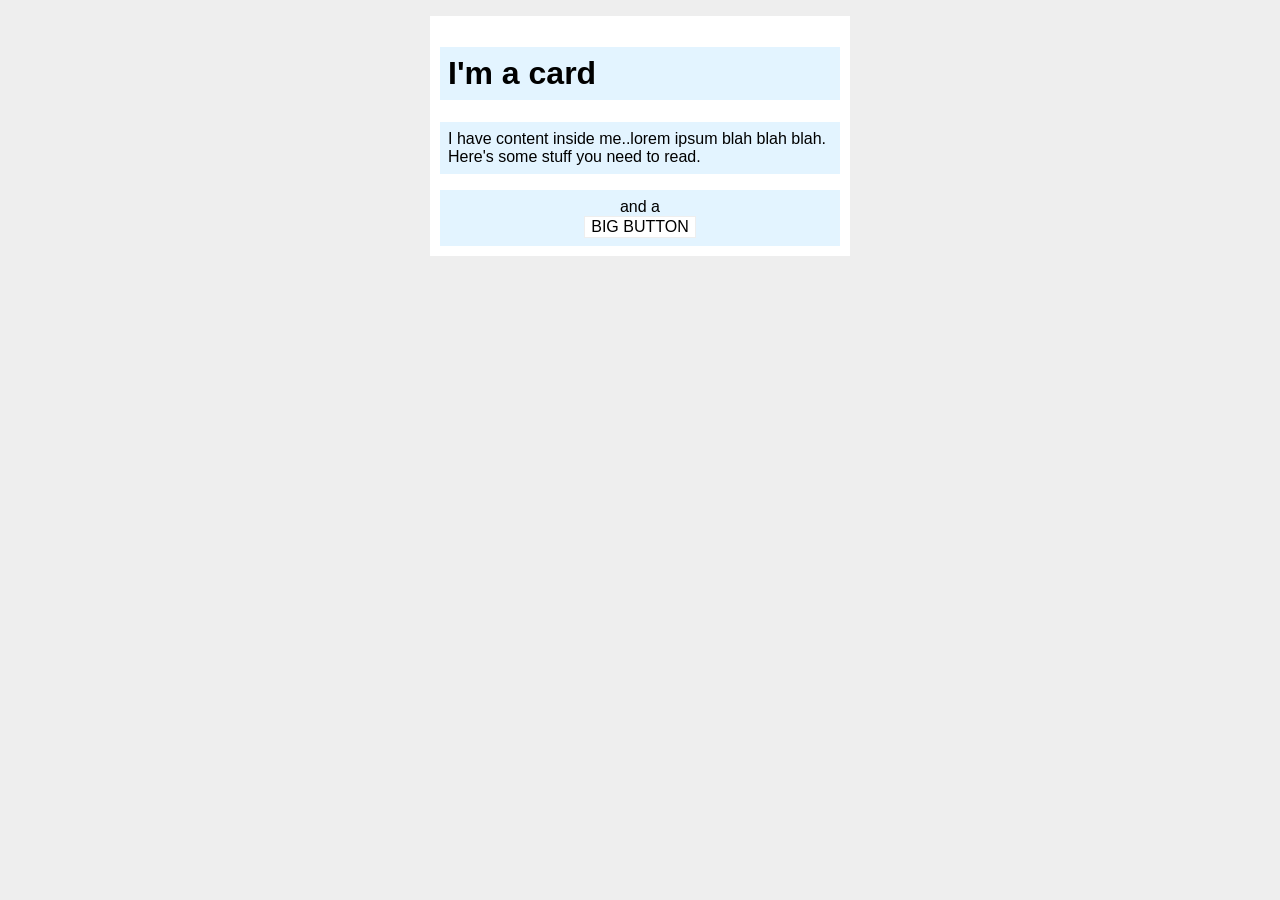
<file: foundations/block-and-inline/02-margin-and-padding-2/index.html>
<!DOCTYPE html>
<html lang="en">
  <head>
    <meta charset="UTF-8">
    <meta http-equiv="X-UA-Compatible" content="IE=edge">
    <meta name="viewport" content="width=device-width, initial-scale=1.0">
    <title>Margin and Padding exercise 2</title>
    <link rel="stylesheet" href="style.css">
  </head>
  <body>
    <div class="card">
      <h1 class="title">I'm a card</h1>
      <div class="content">I have content inside me..lorem ipsum blah blah blah. Here's some stuff you need to read.</div>
      <div class="button-container">and a<button>BIG BUTTON</button></div>
    </div>
  </body>
</html>
</file>
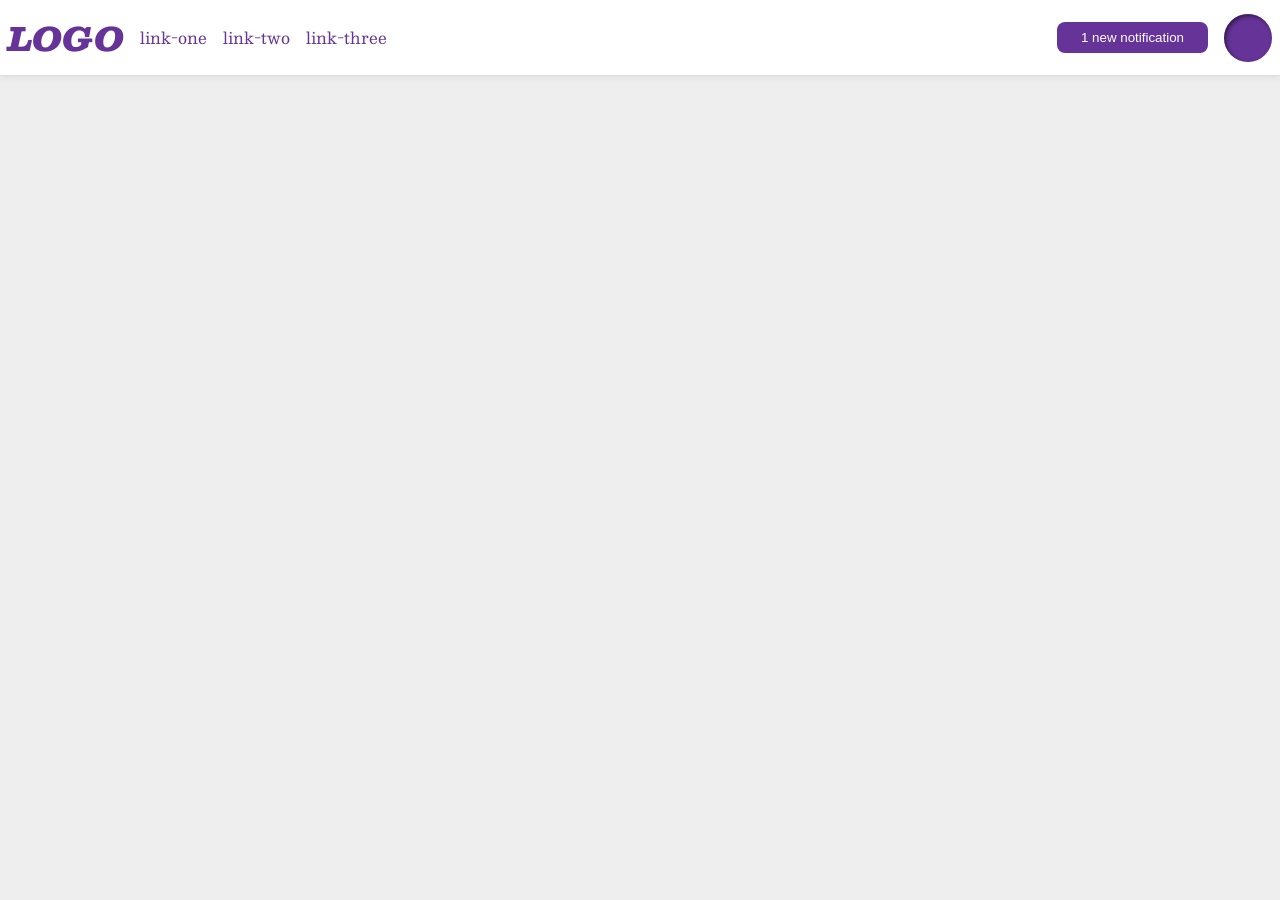
<file: foundations/flex/03-flex-header-2/index.html>
<!DOCTYPE html>
<html lang="en">
  <head>
    <meta charset="UTF-8">
    <meta http-equiv="X-UA-Compatible" content="IE=edge">
    <meta name="viewport" content="width=device-width, initial-scale=1.0">
    <title>Flex Header 2</title>
    <link rel="stylesheet" href="style.css">
  </head>
  <body>
    <div class="header">
      <div class="left-header">
        <div class="logo">
          LOGO
        </div>
        <ul class="links">
          <li><a href="https://google.com">link-one</a></li>
          <li><a href="https://google.com">link-two</a></li>
          <li><a href="https://google.com">link-three</a></li>
        </ul>
      </div>
      <div class="right-header">
        <button class="notifications">
          1 new notification
        </button>
        <div class="profile-image"></div>
      </div>
    </div>
  </body>
</html>
</file>
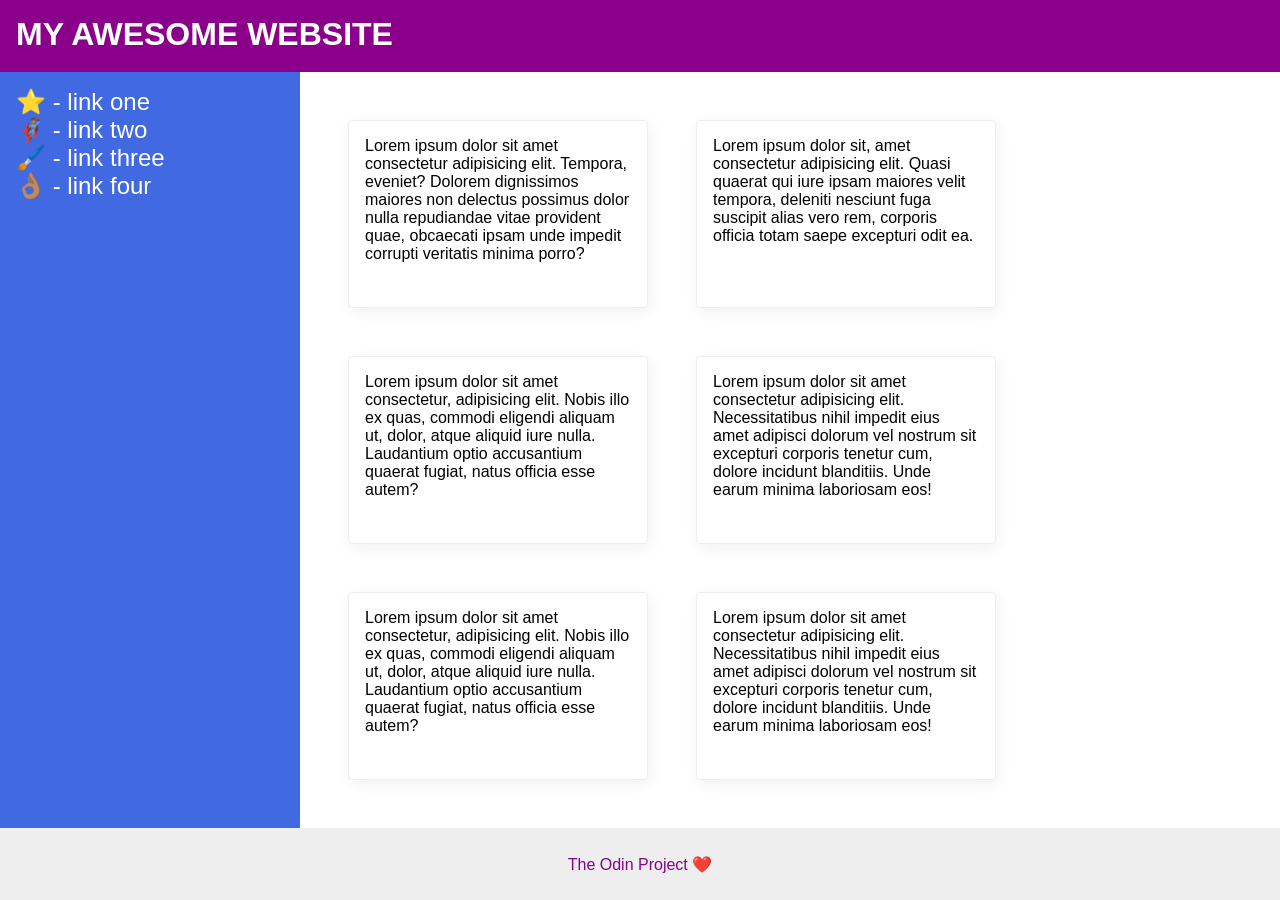
<file: foundations/flex/07-flex-layout-2/index.html>
<!DOCTYPE html>
<html lang="en">
  <head>
    <meta charset="UTF-8">
    <meta http-equiv="X-UA-Compatible" content="IE=edge">
    <meta name="viewport" content="width=device-width, initial-scale=1.0">
    <title>The Holy Grail</title>
    <link rel="stylesheet" href="style.css">
  </head>
  <body>
    <div class="header">
      MY AWESOME WEBSITE
    </div>
    <div class="main">
        <div class="sidebar">
          <ul>
            <li><a href="#">⭐ - link one</a></li>
            <li><a href="#">🦸🏽‍♂️ - link two</a></li>
            <li><a href="#">🖌️ - link three</a></li>
            <li><a href="#">👌🏽 - link four</a></li>
          </ul>
        </div>
        <div class="content-cards">
            <div class="card">Lorem ipsum dolor sit amet consectetur adipisicing elit. Tempora, eveniet? Dolorem dignissimos maiores non delectus possimus dolor nulla repudiandae vitae provident quae, obcaecati ipsam unde impedit corrupti veritatis minima porro?</div>
            <div class="card">Lorem ipsum dolor sit, amet consectetur adipisicing elit. Quasi quaerat qui iure ipsam maiores velit tempora, deleniti nesciunt fuga suscipit alias vero rem, corporis officia totam saepe excepturi odit ea.</div>
            <div class="card">Lorem ipsum dolor sit amet consectetur, adipisicing elit. Nobis illo ex quas, commodi eligendi aliquam ut, dolor, atque aliquid iure nulla. Laudantium optio accusantium quaerat fugiat, natus officia esse autem?</div>
            <div class="card">Lorem ipsum dolor sit amet consectetur adipisicing elit. Necessitatibus nihil impedit eius amet adipisci dolorum vel nostrum sit excepturi corporis tenetur cum, dolore incidunt blanditiis. Unde earum minima laboriosam eos!</div>
            <div class="card">Lorem ipsum dolor sit amet consectetur, adipisicing elit. Nobis illo ex quas, commodi eligendi aliquam ut, dolor, atque aliquid iure nulla. Laudantium optio accusantium quaerat fugiat, natus officia esse autem?</div>
            <div class="card">Lorem ipsum dolor sit amet consectetur adipisicing elit. Necessitatibus nihil impedit eius amet adipisci dolorum vel nostrum sit excepturi corporis tenetur cum, dolore incidunt blanditiis. Unde earum minima laboriosam eos!</div>
      </div>
      </div>  
    <div class="footer">
      The Odin Project ❤️
    </div>
  </body>
</html>
</file>
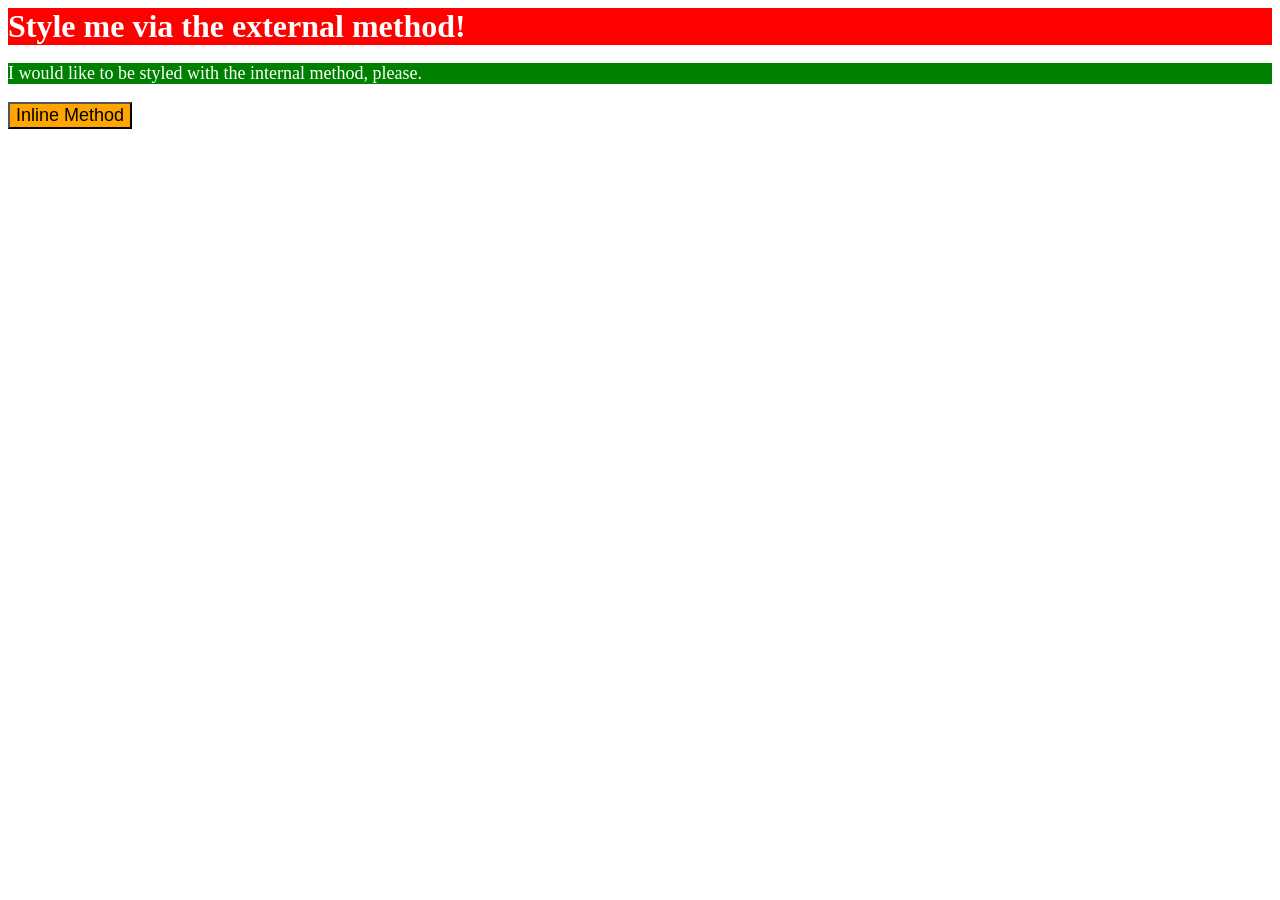
<file: foundations/intro-to-css/01-css-methods/index.html>
<!DOCTYPE html>
<html lang="en">
  <head>
    <meta charset="UTF-8">
    <meta http-equiv="X-UA-Compatible" content="IE=edge">
    <meta name="viewport" content="width=device-width, initial-scale=1.0">
    <link rel="stylesheet" href="style.css">
    <title>Methods for Adding CSS</title>
    <style>
      p {
        background-color: green;
        color: white;
        font-size: 18px;
      }
    </style>
  </head>
  <body>
    <div>Style me via the external method!</div>
    <p>I would like to be styled with the internal method, please.</p>
    <button style="background-color: orange; font-size: 18px;">Inline Method</button>
  </body>
</html>
</file>
<file: foundations/block-and-inline/02-margin-and-padding-2/style.css>
body {
  background: #eee;
  font-family: sans-serif;
}

.card {
  width: 400px;
  background: #fff;
  margin: 16px auto;
  padding: 10px;
}

.title {
  background: #e3f4ff;
  padding: 8px;
}

.content {
  background: #e3f4ff;
  font-size: 16px;
  /* width: 400px; */
  margin: 16px auto;
   padding: 8px;
}

.button-container {
  text-align: center;
  background: #e3f4ff;
   padding: 8px;
}

button {
  background: white;
  border: 1px solid #eee;
  font-size: 16px;
  display: block;
  margin: 0 auto;
}
</file>
<file: foundations/flex/03-flex-header-2/style.css>
/* this is some magical font-importing.  
you'll learn about it later. */
@import url('https://fonts.googleapis.com/css2?family=Besley:ital,wght@0,400;1,900&display=swap');

body {
  margin: 0;
  background: #eee;
  font-family: Besley, serif;
}

.header {
  background: white;
  border-bottom: 1px solid #ddd;
  box-shadow: 0 0 8px rgba(0,0,0,.1);

  display: flex;
  justify-content: space-between;
  padding: 8px;
}

.right-header, 
.left-header,
.links {
  display: flex;
  align-items: center;
  gap: 16px;  
}

.profile-image {
  background: rebeccapurple;
  box-shadow: inset 2px 2px 4px rgba(0,0,0,.5);
  border-radius: 50%;
  width: 48px;
  height: 48px;
}

.logo {
  color: rebeccapurple;
  font-size: 32px;
  font-weight: 900;
  font-style: italic;
}

button {
  border: none;
  border-radius: 8px;
  background: rebeccapurple;
  color: white;
  padding: 8px 24px;
}

a {
  /* this removes the line under our links */
  text-decoration: none;
  color: rebeccapurple;
}

ul {
  list-style-type: none;

  padding: 0;
}
</file>
<file: foundations/flex/07-flex-layout-2/style.css>
* {
  box-sizing: border-box;
  margin: 0;
  padding: 0;
}

li {
  list-style: none;
}

a {
  list-style: none;
  color: white; 
  font-size: 24px;
}

a {
  text-decoration: none;
}

body {
  font-family: -apple-system, BlinkMacSystemFont, 'Segoe UI', Roboto, Oxygen, Ubuntu, Cantarell, 'Open Sans', 'Helvetica Neue', sans-serif;
  margin: 0;
  height: 100vh;
  width: 100%;
  /* --------------------- */
  display: flex;
  flex-direction: column;
}

.header {
  height: 72px;
  background: darkmagenta;
  color: white;
  font-size: 32px;
  font-weight: 900;
  padding: 16px;
}

/* ------------------ */
.main {
  flex: 1;
  display: flex;
}

.footer {
  height: 72px;
  background: #eee;
  color: darkmagenta;
  /* ----------------------------- */
  display: flex;
  justify-content: center;
  align-items: center;
}

.sidebar {
  width: 300px;
  background: royalblue;
  box-sizing: border-box;
  /* ---------------------- */
  flex-shrink: 0;
  padding: 16px;
}

/* --------------- */
.content-cards {
  display: flex;
  flex-wrap: wrap;
  flex-direction: row;
  padding: 48px;
  gap: 48px;
}

.card {
  border: 1px solid #eee;
  box-shadow: 2px 4px 16px rgba(0,0,0,.06);
  border-radius: 4px;
  /* ------------------------------------ */
  width: 300px;
  padding: 16px;
}
</file>
<file: foundations/intro-to-css/01-css-methods/style.css>
div {
    background-color: red;
    color: white;
    font-size: 32px;
    font-weight: bold;
}
</file>
